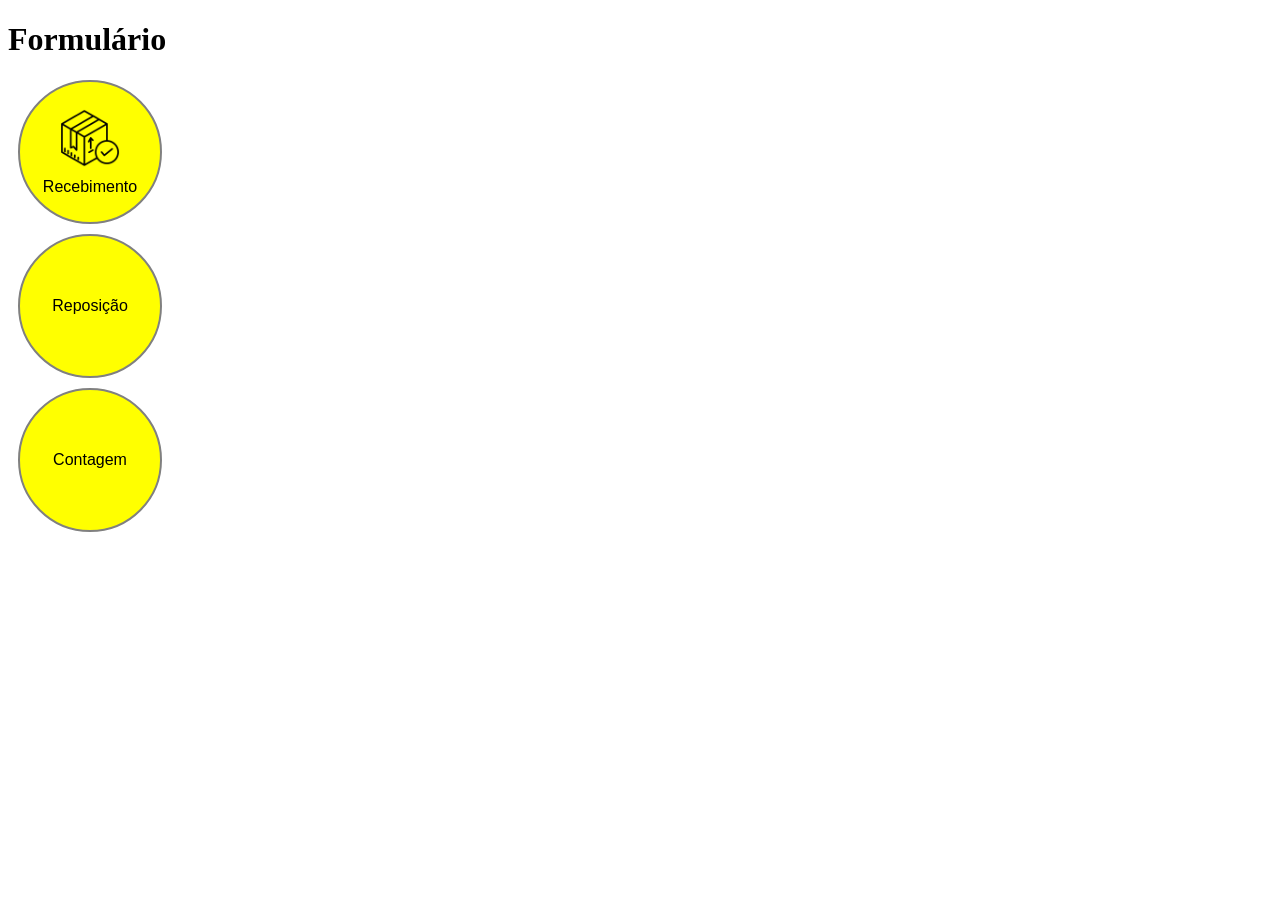
<file: index.html>
<!DOCTYPE html>
<html lang="pt-br">
<head>
    <meta charset="UTF-8">
    <meta name="viewport" content="width=device-width, initial-scale=1.0">
    <title>Apenas</title>
    <link rel="stylesheet" href="./Style.css">
</head>
<body>
    <header>
        <h1>Formulário</h1>
    </header>
    <main>
        <section class="buttom">
            <a href="./Recebimento.html">
            <div>
                <img src="./Icons/receber.png" alt="Recebimento">
                Recebimento
            </div>
            </a>
        </section>
        <section class="buttom">
            <a href="#">Reposição</a>
        </section>
        <section class="buttom">
            <a href="#">Contagem</a>
        </section>

    </main>
</body>
</html>
</file>
<file: Style.css>
.buttom{
    background-color: yellow;

    display:flex;
    flex-direction: column;
    justify-content: center;
    align-items: center;

    border: 2px solid gray;

    border-radius: 100px;
    width: 120px;
    height: 120px;
    padding: 10px;
    margin: 10px;
    
    text-align: center;
    overflow: hidden;
    
}

.buttom a{
    display: flex;
    align-items: center;
    justify-content: center;
    
    width: 100%;
    height: 100%;

    color: inherit;
    text-decoration: none;
    font-family: Arial, sans-serif;
}

.buttom div{
    display: flex;
    flex-direction: column;

    align-items: center;
    justify-content: center;

    gap: 10px;
    width: 100%;
    height: 100%;
    padding: 8px;
    border-radius: 100px;
    box-sizing: border-box;
}

.buttom img{
    width: 60px;
    height: 60px;
    object-fit: contain;
}
</file>
